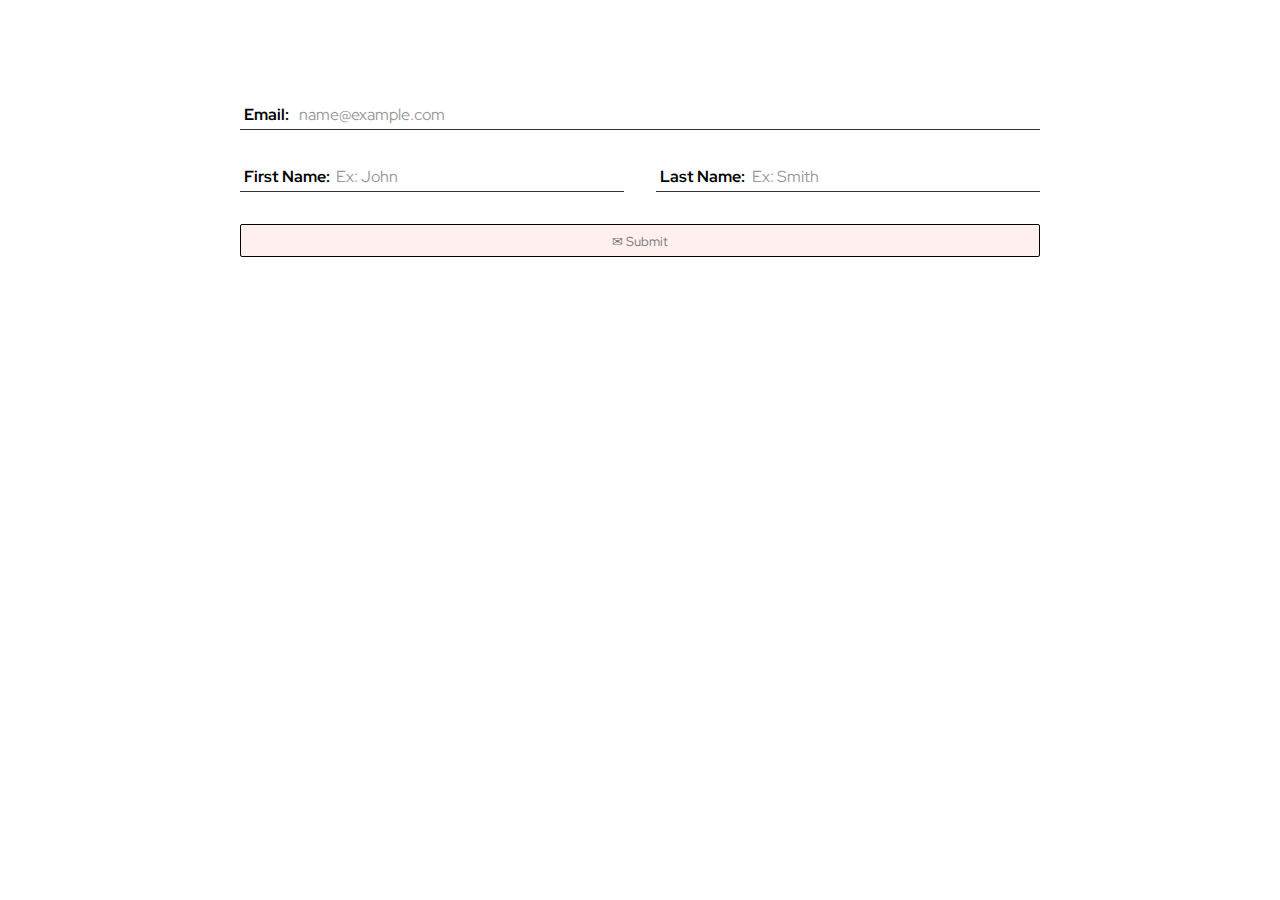
<file: index.html>
<!DOCTYPE html>
<html lang="en-US">
    <head>
        <title>Input form test | Wilderness Agency</title>
        <meta charset="utf-8"/>
        <meta name="viewport" content="width=device-width, initial-scale=1" />
        <meta http-equiv="Content-Type" content="text/html; charset=utf-8" />
        <meta name="description" content="Input form to test frontend developer for Wilderness Agency" />
        <meta name="Author" content="John Kelly" />
        <link rel="stylesheet" href="form.css" media="all" />
        <link rel="stylesheet" href="https://fonts.googleapis.com/css?family=Red+Hat+Display&display=swap" media="nope!" onload="this.media='all'" />
    </head>
    <body>
        <div id="page-content">
            <div class="content">

                <form id="main-submission-form" action="" method="POST">
                    <div class="form-group">
                        <label for="form-email">Email:</label>
                        <input id="form-email" name="email" placeholder="name@example.com" required />
                    </div>
                    <div class="form-flex">
                        <div class="form-group">
                            <label for="form-first-name">First Name:</label>
                            <input id="form-first-name" name="firstName" placeholder="Ex: John" required />
                        </div>
                        <div class="form-group">
                            <label for="form-last-name">Last Name:</label>
                            <input id="form-last-name" name="lastName" placeholder="Ex: Smith" required />
                        </div>
                    </div>
                    <button type="submit" disabled>&#9993; Submit</button>
                </form>

            </div>
        </div>
    </body>    
    <script src="form.js" async></script>
</html>
</file>
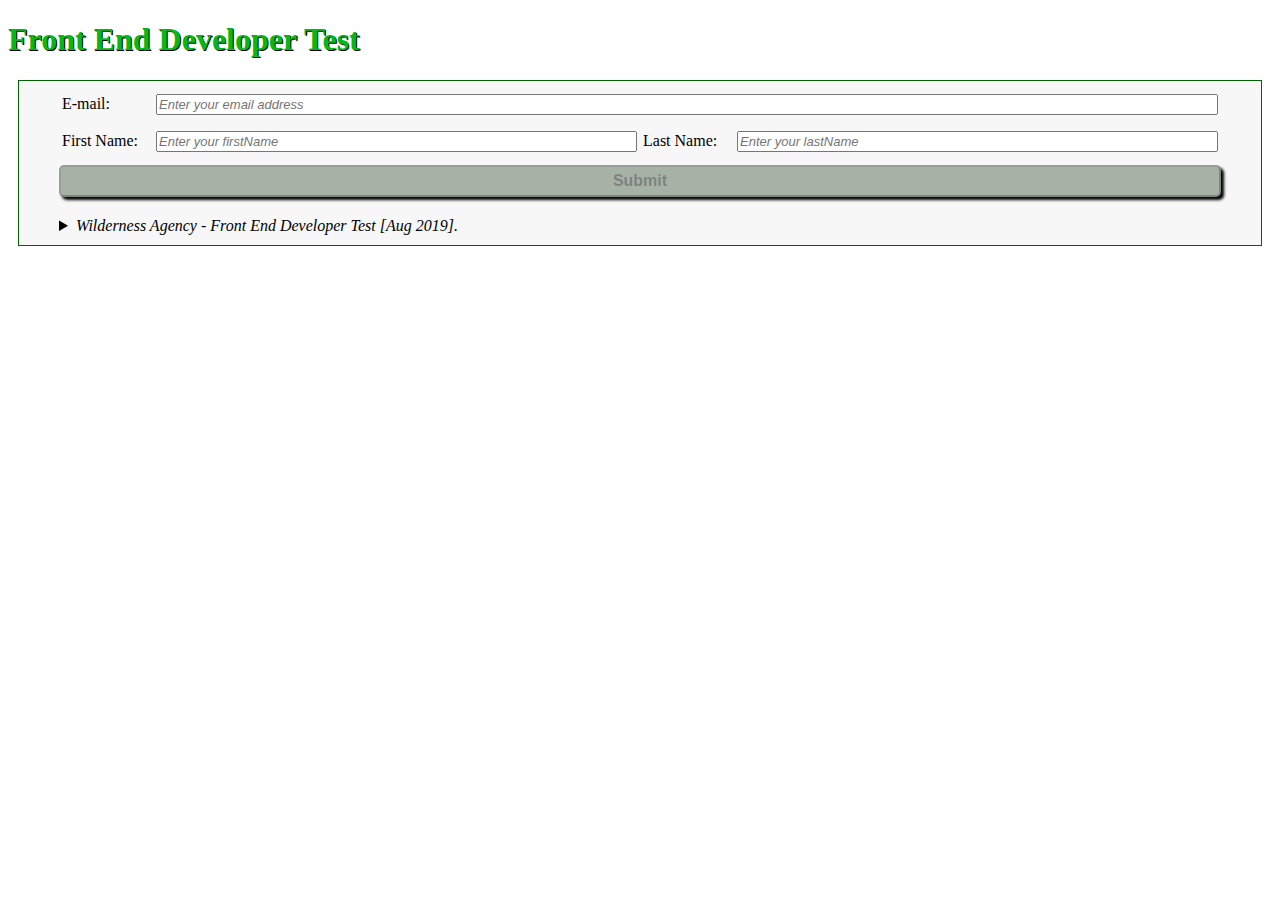
<file: test/usrDetail.html>
<!DOCTYPE html>
<html lang="en">

<head>
    <meta charset="utf-8">
    <meta http-equiv="X-UA-Compatible" content="IE=edge">
    <title>Front End Developer Test</title>
    <meta name="description" content="Wilderness Agency developer test.">
    <link rel="stylesheet" href="./usrDetail.css">
    <script src="./usrDetail.js"></script>
</head>

<body onload="func_onLoadAction()" onresize="func_UpdateFlow()">
    <h1 id="id_userDetailHeader_h1"> 
            Front End Developer Test
        </h1>
    <div id="id_userDetailOverlay_div">
        <form id="id_userDetailForm_form" action="/action_page.php">
            <div class="class_userDetailFlow">
                <table class="class_userDetailTable">
                    <tr>
                        <td class="class_userDetailLabel">
                            <label for="id_emailAddress_input">E-mail:</label>
                        </td>
                        <td>
                            <input class="class_userDetailInput" type="email" id="id_emailAddress_input" name="userEmailAddress" placeholder="Enter your email address" /> </td>
                    </tr>
                </table>
            </div>
            <div id="id_userDetail_div" class="class_userDetailName">
                <div class="class_userDetailName">
                    <table class="class_userDetailTable">
                        <tr>
                            <td class="class_userDetailLabel">
                                <label for="id_firstName_input">First Name:</label>
                            </td>
                            <td>
                                <input class="class_userDetailInput" type="text" id="id_firstName_input" name="userFirstName" placeholder="Enter your firstName" /> </td>
                        </tr>
                    </table>
                </div>
                <div class="class_userDetailName">
                    <table class="class_userDetailTable">
                        <tr>
                            <td class="class_userDetailLabel">
                                <label for="id_lastName_input">Last Name:</label>
                            </td>
                            <td>
                                <input class="class_userDetailInput" type="text" id="id_lastName_input" name="UserLastName" placeholder="Enter your lastName" /> </td>
                        </tr>
                    </table>
                </div>
            </div>
            <div id="id_userSubmit_div" class="class_userDetailFlow">
                <button class="class_userSubmit" id="id_userSubmit_button" type="button" onclick="func_userDetailOnSubmit()">Submit</button>
            </div>
        </form>
        <details id="id_testComments_details">
            <summary id="id_testComment_summary">Wilderness Agency - Front End Developer Test [Aug 2019]. </summary>
            <div id="id_testComment_div">
                <h3>Comments</h3>
                <ul>
                    <li>Screen Width below 578px assumed screen=browser window</li>
                    <li>Color selection was proof of concept not esthetic appeal</li>
                    <li>Never used a CSS preprocessor, sass looks neat but I choose not to learn it for this small project </li>
                    <li>In addition webpack is interesting but overkill for this project without using a tool like sass that would increase the import complexity</li>
                    <li>Note: This test was entitled "Front end developer" and I was under impression that you needed a backend developer.</li>
                    <li>I appreciate the opportunity. Thanks, Kent</li>
                </ul>
            </div>
        </details>
    </div>
</body>

</html>
</file>
<file: form.css>
html, body {
    margin: 0;
    padding: 0;
}

#page-content .content * {
    font-family: 'Red Hat Display', sans-serif;
}

#page-content {
    width: 100%;
}

#page-content .content {
    width: calc(100% - 2em);
    padding: 100px 1em;
    max-width: 800px;
    margin: auto;
    overflow: hidden;
}

#page-content .content form#main-submission-form {
    width: 100%;
    padding: 0;
    transition: all 2s;
    display: block;
}

form#main-submission-form .form-group {
    width: 100%;
    border-bottom: 1px solid #333;
    margin-bottom: 2em;
    padding-bottom: 0;
    display: flex;
    position: relative;
    font-size: 1em;
}

form#main-submission-form .form-flex {
    display: initial;
}

form#main-submission-form .form-group input, form#main-submission-form .form-group label {
    line-height: 1em;
    font-size: .9em;
    transition: all .75s;
    padding: .25em 0;
}

form#main-submission-form .form-group input {
    width: 100%;
    border: none;
    box-sizing: border-box;
    padding-left: 6em;
}
                        
form#main-submission-form .form-group input::placeholder {
    color: #999;
}

form#main-submission-form .form-group input[name="email"] {
    padding-left: 3.7em;
}

form#main-submission-form .form-group:focus-within input {
    padding-left: 0;
}

form#main-submission-form .form-group label {
    font-weight: bold;
    position: absolute;
    pointer-events: none;
    user-select: none;
    top: .2em;
    left: .25em;
    white-space: nowrap;
    width: 0;
}

form#main-submission-form .form-group:focus-within label {
    font-size: .7em;
    top: -.75em;
    left: 0em;
    font-weight: bold;
}

form#main-submission-form .form-group input:focus {
    outline: none;
}

form#main-submission-form .form-group.valid {
    position: relative;
}

form#main-submission-form .form-group.valid::after {
    content: "\2713";
    position: absolute;
    font-weight: bold;
    right: 0;
    top: .2em;
    color: #2a6;
    background: #fff;
    padding: 0 .25em;
}

form#main-submission-form button[type="submit"] {
    width: 100%;
    display: block;
    padding: .5em 1em;
    border-radius: 2px;
    background: transparent;
    border: 1px solid #000;
    box-sizing: border-box;
}

form#main-submission-form button[type="submit"]:disabled {
    cursor: not-allowed;
    color: #777;
    background: #ffefef;
}

form#main-submission-form button[type="submit"]:hover:not(:disabled) {
    cursor: pointer;
    background: #efffef;
}

form#main-submission-form button[type="submit"]:focus {
    background: #dedeff;
    outline: none;
}

form#main-submission-form button[type="submit"]:active {
    background: #ffffef
}

form#main-submission-form.remove {
    transform: translateY(-100vh);
    opacity: 0;
    height: 0;
}

#page-content .content div.feedback {
    border: 1px solid #777;
    border-radius: 2px;
    background: #eee;
    padding: 0 1em;
    opacity: 0;
    transition: all .5s ease;
}

#page-content .content div.feedback.show {
    opacity: 1;
}

@media screen and ( min-width : 578px ) {

    form#main-submission-form .form-flex {
        display: flex;
        justify-content: space-between;
    }

    form#main-submission-form .form-flex .form-group:first-child {
        margin-right: 2em;
    }

    form#main-submission-form .form-group input, form#main-submission-form .form-group label {
        font-size: 1em;
    }

}
</file>
<file: test/usrDetail.css>
/* User Detail CSS Styles*/

#id_userDetailOverlay_div {
    display: flex;
    flex-flow: column nowrap;
    flex: 1 1;
    flex-basis: auto;
    padding: 10px 40px 10px 40px;
    margin: 0px 10px;
    border: 1px solid darkgreen;
    background-color: rgba(239, 239, 239, 0.47);
    z-index: 2;
}

#id_testComments_details {
    display: block;
    padding: 20px 0px 0px 0px;
    /* add space from button */
    font-style: italic
}

#id_testComment_summary {
    cursor: pointer;
}

#id_userDetailHeader_h1 {
    color: #03b918;
    text-shadow: .03em .02em rgba(0, 0, 0);
}

.class_userDetailFlow {
    display: flex;
    flex-flow: row nowrap;
}

.class_userDetailTable {
    border: "0";
    width: 100%;
}

.class_userDetailLabel {
    width: 90px;
}

.class_userDetailName {
    display: flex;
    flex-Direction: row;
    flex-wrap: nowrap;
    padding: 5px 0px 5px 0px;
}

.class_userDetailName {
    flex: 1 1;
    flex-basis: auto;
}

.class_userDetailInput {
    width: 100%;
    padding: 1px;
    margin: 0px;
    flex: 1 1 0;
    box-sizing: border-box;
    -moz-box-sizing: border-box;
    -webkit-box-sizing: border-box;
}

.class_userDetailInput:focus {
    box-shadow: 3px 3px 3px black;
}

::-webkit-input-placeholder {
    //  color: peachpuff;
    font-size: 13px;
    font-style: italic
}

::-moz-placeholder {
    //  color: peachpuff;
    font-size: 13px;
    font-style: italic
}

:-ms-input-placeholder {
    //color: peachpuff;
    font-size: 13px;
    font-style: italic
}

::placeholder {
    //color: peachpuff;
    font-size: 13px;
    font-style: italic
}

.class_userSubmit {
    box-sizing: border-box;
    padding: 5px;
    border-radius: 5px;
    box-shadow: 3px 3px 3px black;
    background: rgba(109, 248, 7, 0.82);
    flex: 1 1;
    flex-basis: auto;
    font-size: medium;
    font-weight: bolder;
}

.class_userSubmit:hover {
    background: #2e98f4
}

.class_userSubmit:focus:hover {
    background: #2e98f4
}

.class_userSubmit:focus {
    background: #03b918
}

.class_userSubmit:active {
    background: #89c5fa;
    box-shadow: 3px 3px 3px black inset;
}

.class_userSubmit:disabled {
    background: #a7b2a7
}
</file>
